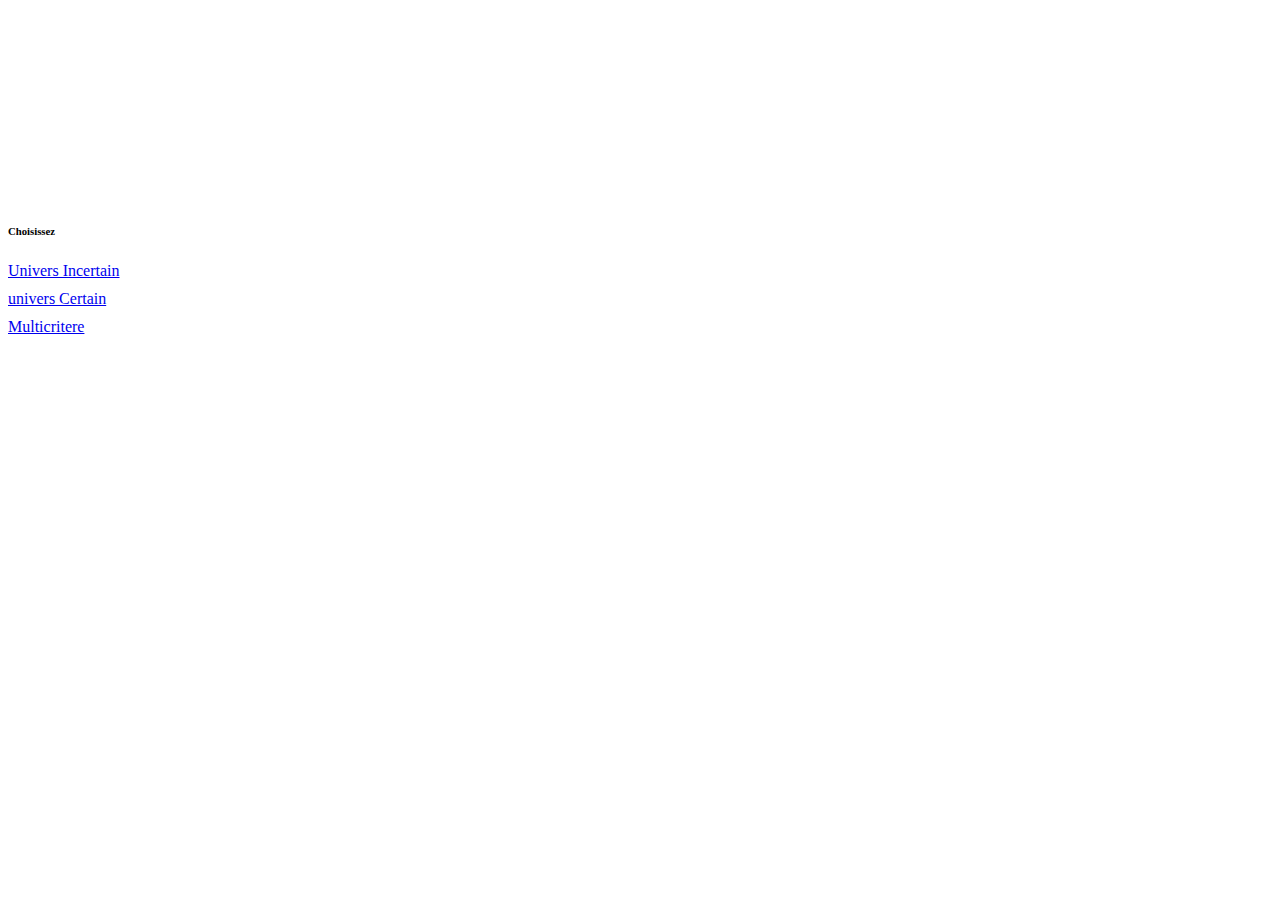
<file: index.html>
<!DOCTYPE html>
<html lang="en">

<head>
    <meta charset="UTF-8">
    <meta http-equiv="X-UA-Compatible" content="IE=edge">
    <meta name="viewport" content="width=device-width, initial-scale=1.0">
    <script src="https://cdnjs.cloudflare.com/ajax/libs/jquery/3.6.0/jquery.min.js"></script>
    <link rel="stylesheet" href="./method/css/gen.css">
    <!-- CSS only -->
    <link href="https://cdn.jsdelivr.net/npm/bootstrap@5.1.3/dist/css/bootstrap.min.css" rel="stylesheet"
        integrity="sha384-1BmE4kWBq78iYhFldvKuhfTAU6auU8tT94WrHftjDbrCEXSU1oBoqyl2QvZ6jIW3" crossorigin="anonymous">
    <title>Index</title>
</head>

<body>
    <div class="">
        <div class="row">
            <div class="col-md-6 offset-md-3">
                <div class="d">
                    <div class="d-flex justify-content-center">
                        <h6>Choisissez</h6>
                    </div>
                    <div class="d-flex justify-content-center">
                        <a href="./method/Classique.html" type="button" class="btn btn-primary">Univers Incertain</a>
                    </div>
                    <div class="d-flex justify-content-center">
                        <a href="./method/Esperancemath.html" type="button" class="btn btn-primary">univers Certain</a>
                    </div>
                    <div class="d-flex justify-content-center">
                        <a href="./method/multicritere.html" type="button" class="btn btn-primary">Multicritere</a>
                    </div>
                </div>
            </div>
        </div>
    </div>
    <!-- JavaScript Bundle with Popper -->
    <script src="https://cdn.jsdelivr.net/npm/bootstrap@5.1.3/dist/js/bootstrap.bundle.min.js"
        integrity="sha384-ka7Sk0Gln4gmtz2MlQnikT1wXgYsOg+OMhuP+IlRH9sENBO0LRn5q+8nbTov4+1p" crossorigin="anonymous">
    </script>
</body>

</html>
</file>
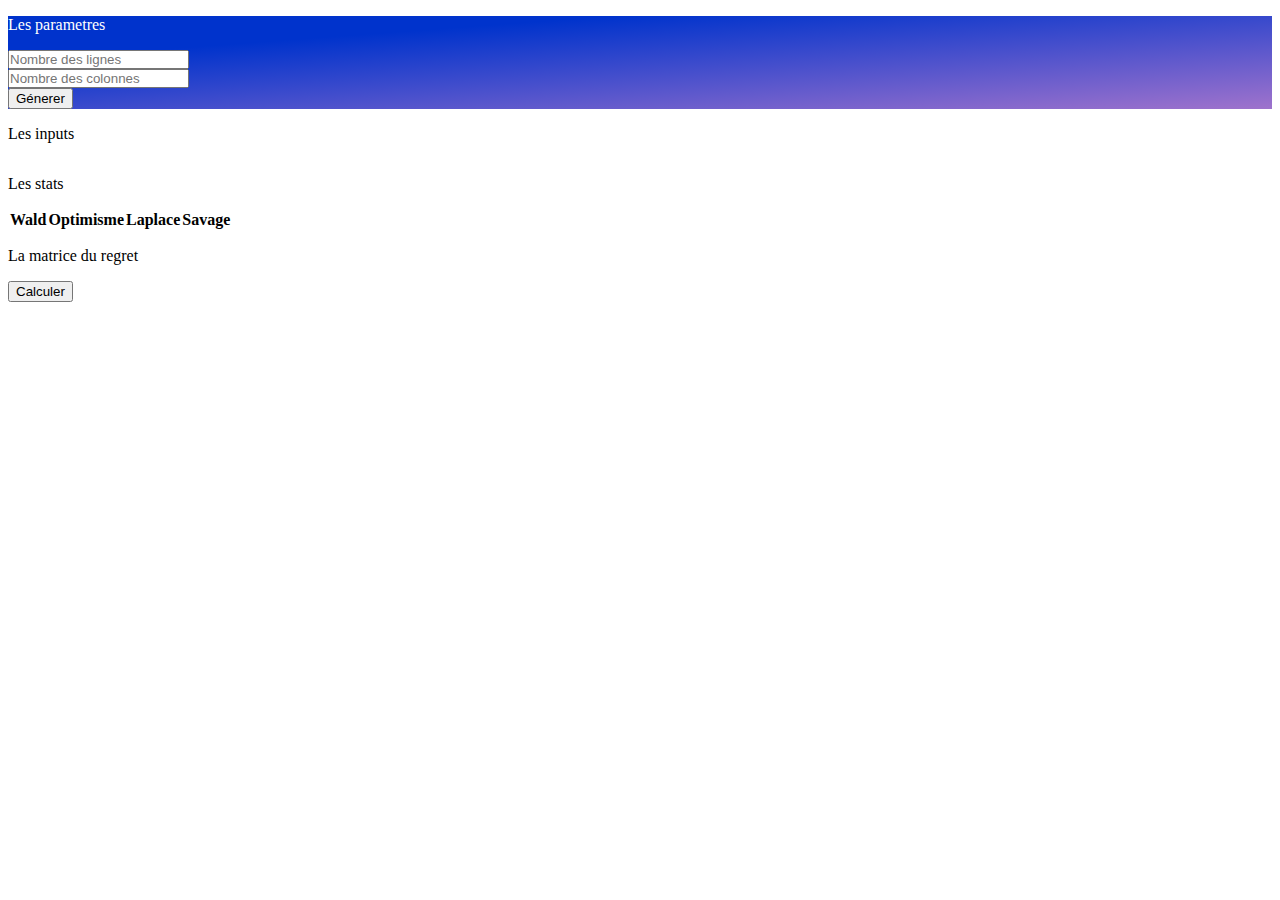
<file: method/Classique.html>
<!DOCTYPE html>
<html lang="en">

<head>
    <meta charset="UTF-8">
    <meta http-equiv="X-UA-Compatible" content="IE=edge">
    <meta name="viewport" content="width=device-width, initial-scale=1.0">
    <script src="https://cdnjs.cloudflare.com/ajax/libs/jquery/3.6.0/jquery.min.js"></script>
    <link rel="stylesheet" href="css/classique.css">
    <!-- CSS only -->
    <link href="https://cdn.jsdelivr.net/npm/bootstrap@5.1.3/dist/css/bootstrap.min.css" rel="stylesheet"
        integrity="sha384-1BmE4kWBq78iYhFldvKuhfTAU6auU8tT94WrHftjDbrCEXSU1oBoqyl2QvZ6jIW3" crossorigin="anonymous">
    <title>classique</title>
</head>

<body>
    <div class="inputs_param">
        <div class="row inputs align-items-center justify-content-center">
            <p class="b">Les parametres</p>
            <div class="col-sm-5 input-group input-group-sm mb-3">
                <input type="number" class="form-control" id="nligne" aria-describedby="inputGroup-sizing-sm"
                    placeholder="Nombre des lignes">
            </div>
            <div class="col-sm-5 input-group input-group-sm mb-3">
                <input type="number" class="form-control" id="ncol" placeholder="Nombre des colonnes">
            </div>
            <div class="col-sm-2">
                <button class="btn btn-primary" id="lol">Génerer</button>
            </div>
        </div>
    </div>
    <div class="st">
        <div class="row">
            <div class="col-sm-6">
                <p class="b">Les inputs</p>
                <table class="table table-bordered" id="table">
                    <thead>
                        <tr class="header">
                        </tr>
                    </thead>
                    <tbody id="body">

                    </tbody>
                </table>
            </div>
            <div class="col-sm-6">
                <p class="b">Les stats</p>
                <table class="table table-bordered">
                    <thead>
                        <tr>
                            <th scope="col">Wald</th>
                            <th scope="col">Optimisme</th>
                            <th scope="col">Laplace</th>
                            <th scope="col">Savage</th>
                        </tr>
                    </thead>
                    <tbody id="result">

                    </tbody>
                </table>
            </div>
            <div class="col-sm-6">
                <div class="result">
                    <p class="b">La matrice du regret</p>
                    <table class="table table-bordered">
                        <thead>
                            <tr class="header">
                            </tr>
                        </thead>
                        <tbody id="MRresult">

                        </tbody>
                    </table>
                </div>
            </div>
        </div>
    </div>
    <div class="row">
        <div class="col-md-2s offset-sm-5">
            <button class="btn btn-primary" id="cal">Calculer</button>
        </div>
    </div>

    <script src="../js/classique.js"></script>
    <!-- JavaScript Bundle with Popper -->
    <script src="https://cdn.jsdelivr.net/npm/bootstrap@5.1.3/dist/js/bootstrap.bundle.min.js"
        integrity="sha384-ka7Sk0Gln4gmtz2MlQnikT1wXgYsOg+OMhuP+IlRH9sENBO0LRn5q+8nbTov4+1p" crossorigin="anonymous">
    </script>
</body>

</html>
</file>
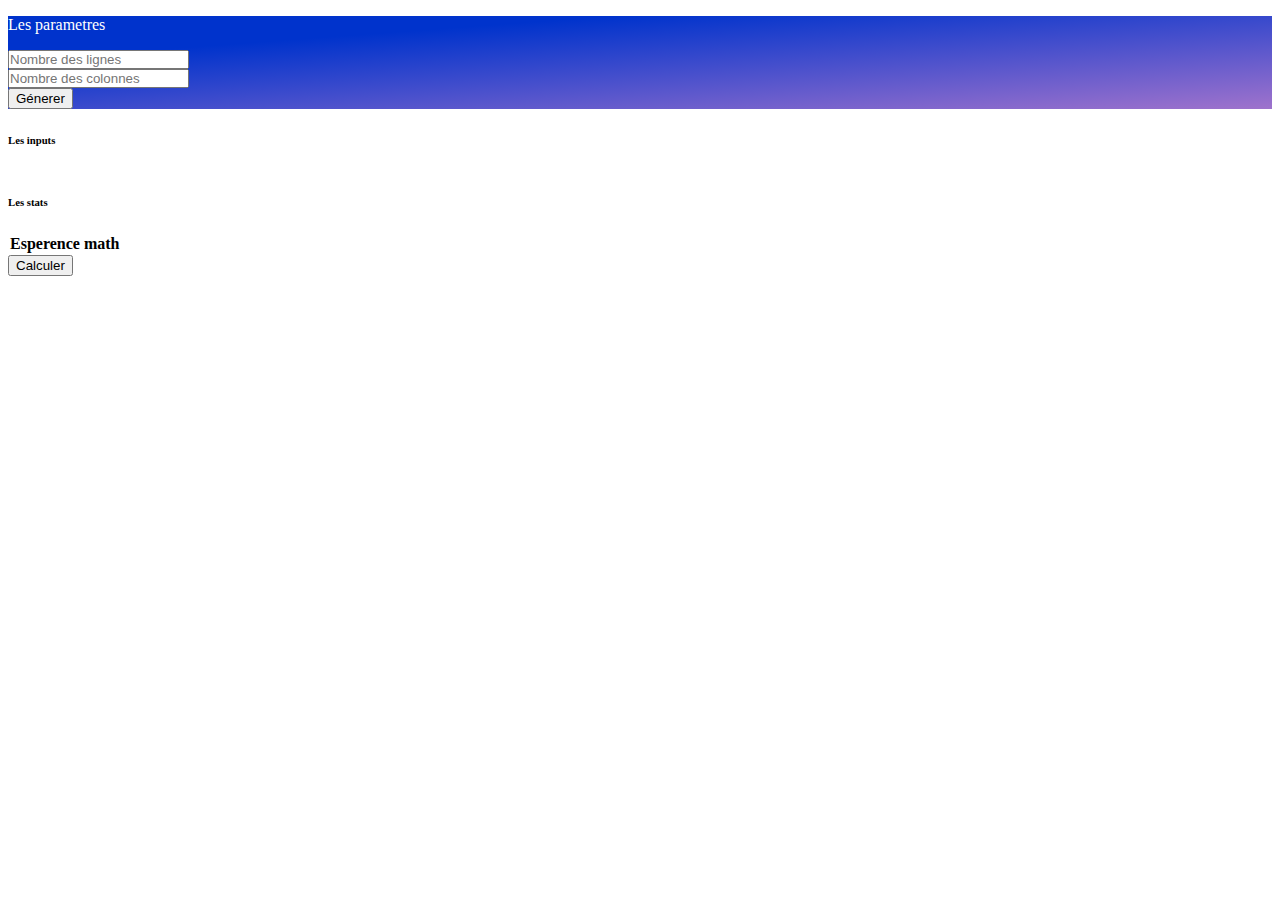
<file: method/Esperancemath.html>
<!DOCTYPE html>
<html lang="en">

<head>
    <meta charset="UTF-8">
    <meta http-equiv="X-UA-Compatible" content="IE=edge">
    <meta name="viewport" content="width=device-width, initial-scale=1.0">
    <script src="https://cdnjs.cloudflare.com/ajax/libs/jquery/3.6.0/jquery.min.js"></script>
    <link rel="stylesheet" href="css/classique.css">
    <!-- CSS only -->
    <link href="https://cdn.jsdelivr.net/npm/bootstrap@5.1.3/dist/css/bootstrap.min.css" rel="stylesheet"
        integrity="sha384-1BmE4kWBq78iYhFldvKuhfTAU6auU8tT94WrHftjDbrCEXSU1oBoqyl2QvZ6jIW3" crossorigin="anonymous">
    <title>classique</title>
</head>

<body>
    <div class="inputs_param">
        <div class="row inputs align-items-center justify-content-center">
            <p class="b">Les parametres</p>
            <div class="col-sm-5 input-group input-group-sm mb-3">
                <input type="number" class="form-control" id="nligne" aria-describedby="inputGroup-sizing-sm"
                    placeholder="Nombre des lignes">
            </div>
            <div class="col-sm-5 input-group input-group-sm mb-3">
                <input type="number" class="form-control" id="ncol" placeholder="Nombre des colonnes">
            </div>
            <div class="col-sm-2">
                <button class="btn btn-primary" id="lol">Génerer</button>
            </div>
        </div>
    </div>
    <div class="st">
        <div class="row">
            <div class="col-md-6">
                <h6 class="b">Les inputs</h6>
                <table class="table table-bordered" id="table">
                    <thead>
                        <tr class="header">
                        </tr>
                    </thead>
                    <tbody id="body">

                    </tbody>
                    <tfoot>
                        <tr id="proba">
                        </tr>
                    </tfoot>
                </table>
            </div>
            <div class="col-md-6">
                <h6 class="b">Les stats</h6>
                <table class="table table-bordered">
                    <thead>
                        <tr>
                            <th scope="col">Esperence math</th>
                        </tr>
                    </thead>
                    <tbody id="result">

                    </tbody>

                </table>
            </div>
        </div>
    </div>
    <div class="row">
        <div class="col-md-2s offset-md-5">
            <button class="btn btn-primary" id="cal">Calculer</button>
        </div>
    </div>

    <script src="../js/espm.js"></script>
    <!-- JavaScript Bundle with Popper -->
    <script src="https://cdn.jsdelivr.net/npm/bootstrap@5.1.3/dist/js/bootstrap.bundle.min.js"
        integrity="sha384-ka7Sk0Gln4gmtz2MlQnikT1wXgYsOg+OMhuP+IlRH9sENBO0LRn5q+8nbTov4+1p" crossorigin="anonymous">
    </script>
</body>

</html>
</file>
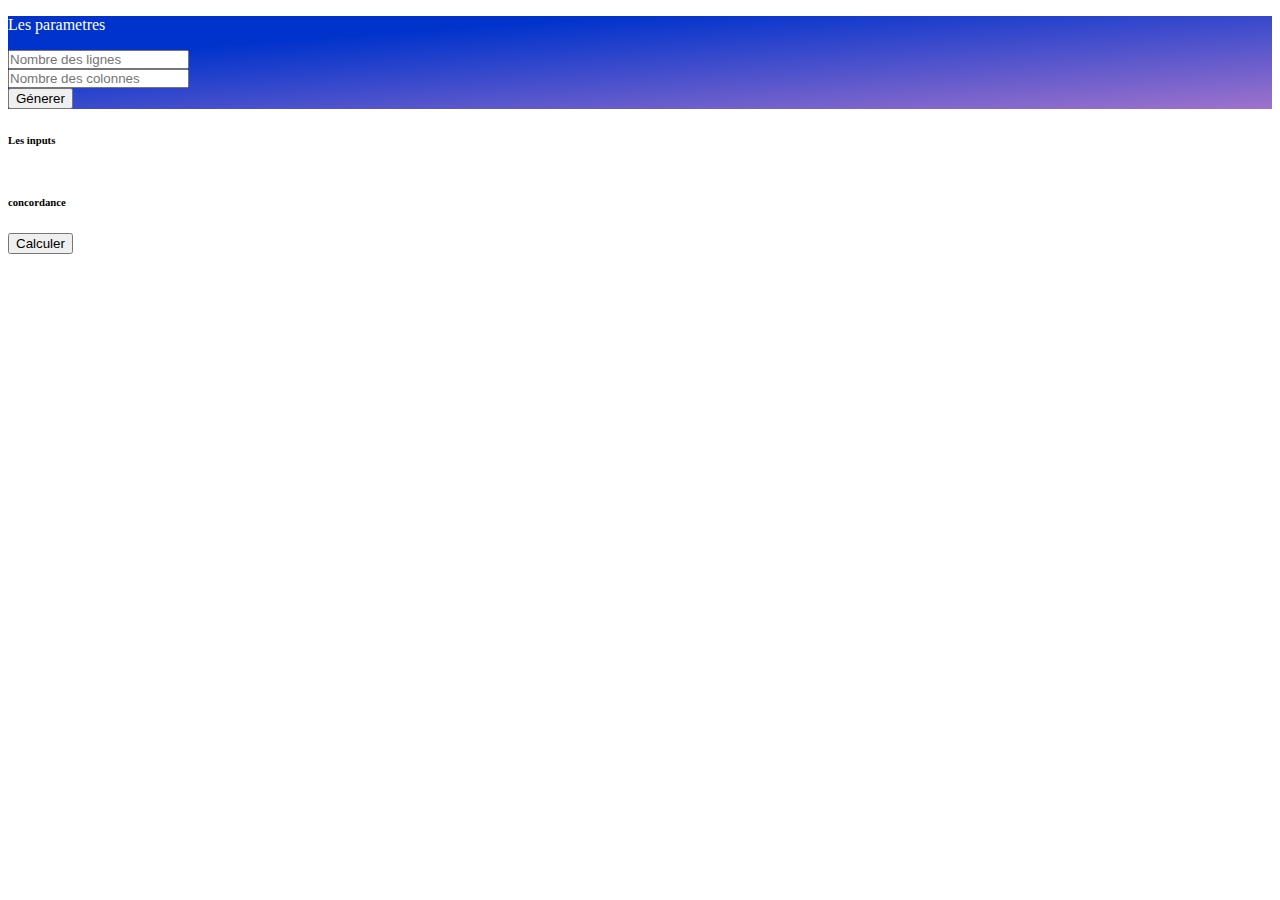
<file: method/multicritere.html>
<!DOCTYPE html>
<html lang="en">

<head>
    <meta charset="UTF-8">
    <meta http-equiv="X-UA-Compatible" content="IE=edge">
    <meta name="viewport" content="width=device-width, initial-scale=1.0">
    <script src="https://cdnjs.cloudflare.com/ajax/libs/jquery/3.6.0/jquery.min.js"></script>
    <link rel="stylesheet" href="css/classique.css">
    <!-- CSS only -->
    <link href="https://cdn.jsdelivr.net/npm/bootstrap@5.1.3/dist/css/bootstrap.min.css" rel="stylesheet"
        integrity="sha384-1BmE4kWBq78iYhFldvKuhfTAU6auU8tT94WrHftjDbrCEXSU1oBoqyl2QvZ6jIW3" crossorigin="anonymous">
    <title>classique</title>
</head>

<body>
    <div class="inputs_param">
        <div class="row inputs align-items-center justify-content-center">
            <p class="b">Les parametres</p>
            <div class="col-sm-5 input-group input-group-sm mb-3">
                <input type="number" class="form-control" id="nligne" aria-describedby="inputGroup-sizing-sm"
                    placeholder="Nombre des lignes">
            </div>
            <div class="col-sm-5 input-group input-group-sm mb-3">
                <input type="number" class="form-control" id="ncol" placeholder="Nombre des colonnes">
            </div>
            <div class="col-sm-2">
                <button class="btn btn-primary" id="lol">Génerer</button>
            </div>
        </div>
    </div>
    <div class="st">
        <div class="row">
            <div class="col-md-6">
                <h6 class="b">Les inputs</h6>
                <table class="table table-bordered" id="table">
                    <thead>
                        <tr class="header">
                        </tr>
                    </thead>
                    <tbody id="body">

                    </tbody>
                    <tfoot>
                        <tr id="pondere">
                        </tr>
                    </tfoot>
                </table>
            </div>
            <div class="col-md-6">
                <h6 class="b">concordance</h6>
                <table class="table table-bordered">
                    <thead>
                        <tr>
                        </tr>
                    </thead>
                    <tbody id="result">

                    </tbody>

                </table>
            </div>
        </div>
    </div>
    <div class="row">
        <div class="col-md-2s offset-md-5">
            <button class="btn btn-primary" id="cal">Calculer</button>
        </div>
    </div>

    <script src="../js/espm.js"></script>
    <!-- JavaScript Bundle with Popper -->
    <script src="https://cdn.jsdelivr.net/npm/bootstrap@5.1.3/dist/js/bootstrap.bundle.min.js"
        integrity="sha384-ka7Sk0Gln4gmtz2MlQnikT1wXgYsOg+OMhuP+IlRH9sENBO0LRn5q+8nbTov4+1p" crossorigin="anonymous">
    </script>
</body>

</html>
</file>
<file: method/css/gen.css>
body {
    margin-top: 25vh !important;
}

.d>div {
    margin: 10px auto;
}
</file>
<file: method/css/classique.css>
.inputs {
    margin-bottom: 5px;
}


.inputs_param {
    background: linear-gradient(to bottom right, #0033cc 24%, #ff99cc 146%);
}


.inputs_param p {
    color: white;
}

td,
th {
    padding: 0 !important;
}

.form-control {
    padding: 0 !important;
}
</file>
